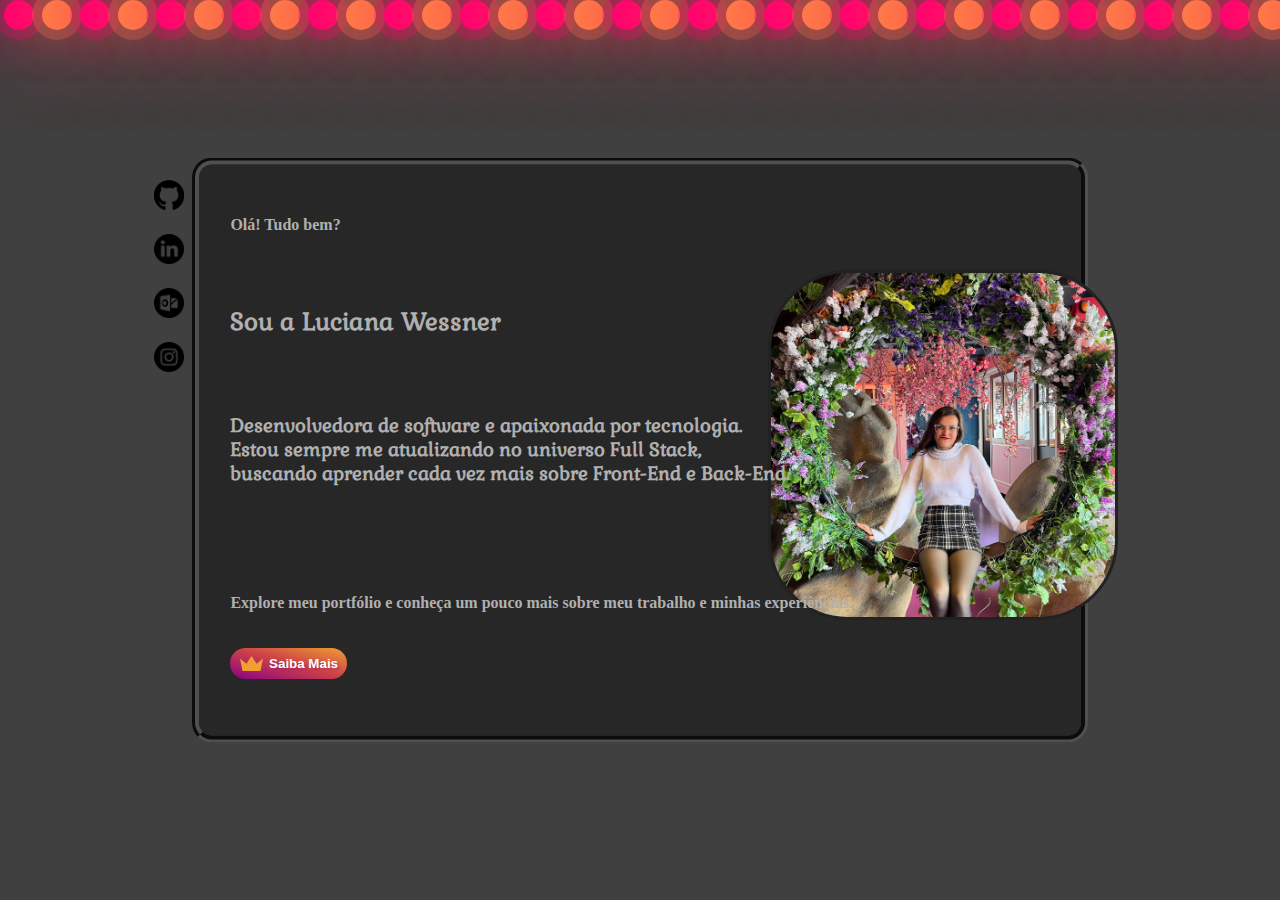
<file: index.html>
<!DOCTYPE html>
<html lang="pt-BR">
<head>
    <meta charset="UTF-8">
    <meta name="viewport" content="width=device-width, initial-scale=1.0">
    
    <title>Portifólio - Lu</title>
    <link rel="stylesheet" type="text/css" href="style.css">
    <link rel="stylesheet" href="https://fonts.googleapis.com/css2?family=Playfair+Display:ital,wght@0,400..900;1,400..900&display=swap&family=Gabriela&family=Playfair+Display:ital,wght@0,400..900;1,400..900&display=swap">

</head>
<body>
    <div class="container">
        <div class="bolhas">
            <span style="--i:11"></span>
            <span style="--i:17"></span>
            <span style="--i:25"></span>
            <span style="--i:14"></span>
            <span style="--i:9"></span>
            <span style="--i:2"></span>
            <span style="--i:28"></span>
            <span style="--i:16"></span>
            <span style="--i:22"></span>
            <span style="--i:4"></span>
            <span style="--i:13"></span>
            <span style="--i:27"></span>
            <span style="--i:17"></span>
            <span style="--i:9"></span>
            <span style="--i:15"></span>
            <span style="--i:24"></span>
            <span style="--i:12"></span>
            <span style="--i:26"></span>
            <span style="--i:11"></span>
            <span style="--i:17"></span>
            <span style="--i:25"></span>
            <span style="--i:14"></span>
            <span style="--i:9"></span>
            <span style="--i:2"></span>
            <span style="--i:28"></span>
            <span style="--i:16"></span>
            <span style="--i:22"></span>
            <span style="--i:4"></span>
            <span style="--i:13"></span>
            <span style="--i:27"></span>
            <span style="--i:17"></span>
            <span style="--i:9"></span>
            <span style="--i:15"></span>
            <span style="--i:24"></span>
            <span style="--i:12"></span>
            <span style="--i:26"></span>
            <span style="--i:11"></span>
            <span style="--i:17"></span>
            <span style="--i:25"></span>
            <span style="--i:14"></span>
            <span style="--i:9"></span>
            <span style="--i:2"></span>
            <span style="--i:28"></span>
            <span style="--i:16"></span>
            <span style="--i:22"></span>
            <span style="--i:4"></span>
        </div>

        <div class="Retangulo"></div>
            
        <div>
            <img id="img1"src="img/eu.jpg">
        </div>

        <div style="color: #B0B0B0">
            <h4 id="apresentação1">Olá! Tudo bem? </h4>
            <h2 id="apresentação2">Sou a Luciana Wessner</h2>
            <h3 id="apresentação3">Desenvolvedora de software e apaixonada por tecnologia.<br>
                Estou sempre me atualizando no universo Full Stack,<br> 
                buscando aprender cada vez mais sobre Front-End e Back-End.</h3>
            <h4 id="apresentação4">Explore meu portfólio e conheça um pouco mais sobre meu trabalho e minhas experiências.</h4>    
        </div>

        <a href="./Pag.html">
        <button class="button">
            <svg xmlns="http://www.w3.org/2000/svg" viewBox="0 0 36 24">
                <path d="m18 0 8 12 10-8-4 20H4L0 4l10 8 8-12z"></path>
            </svg>
            Saiba Mais
            </button>
        </a>  
              

             <nav class="Redes">
                <ul>
                    <li>
                        <a href="https://github.com/lucianawessner" target="_blank">
                            <img id="Logo" src="img/github.png" alt="GitHub">  
                        </a>
                    </li>
                    <li>
                        <a href="https://github.com/lucianawessner" target="_blank">
                            <img id="Logo" src="img/github.png" alt="GitHub">  
                        </a>
                    </li>
                    <li>
                        <a href="https://www.linkedin.com/in/luciana-wessner-4b6226168/" target="_blank">
                            <img id="Logo1" src="img/linkedin.png" alt="Linkedin">  
                        </a>
                    </li>
                    <li>
                        <a href="mailto:lucianawessner@hotmail.com" target="_blank">
                            <img id="Logo2" src="img/outlook.png" alt="Outlook">  
                        </a>
                    </li>
                    <li>
                        <a href="https://www.linkedin.com/in/luciana-wessner-4b6226168/" target="_blank">
                            <img id="Logo3" src="img/instagram.png" alt="Instagram">  
                        </a>
                    </li>
                </ul>                   
            </nav>
    </div>


</body>
</html>
</file>
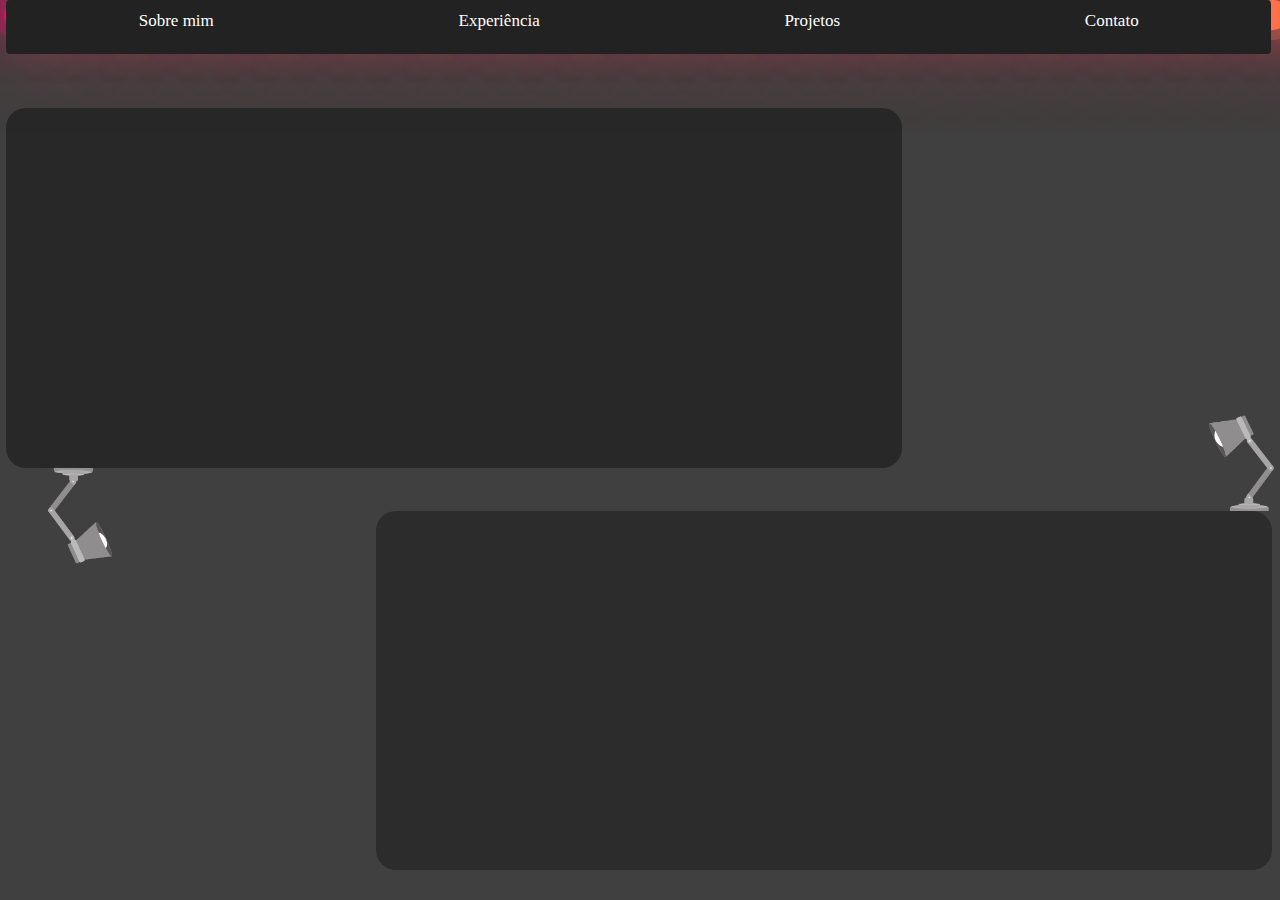
<file: Pag.html>
<!DOCTYPE html>
<html lang="pt-BR">
    <link rel="stylesheet" type="text/css" href="style-abajur.css">
<head>
</head>
<body>
        <div class="container">
            <div class="bolhas">
                <span style="--i:11"></span>
                <span style="--i:17"></span>
                <span style="--i:25"></span>
                <span style="--i:14"></span>
                <span style="--i:9"></span>
                <span style="--i:2"></span>
                <span style="--i:28"></span>
                <span style="--i:16"></span>
                <span style="--i:22"></span>
                <span style="--i:4"></span>
                <span style="--i:13"></span>
                <span style="--i:27"></span>
                <span style="--i:17"></span>
                <span style="--i:9"></span>
                <span style="--i:15"></span>
                <span style="--i:24"></span>
                <span style="--i:12"></span>
                <span style="--i:26"></span>
                <span style="--i:11"></span>
                <span style="--i:17"></span>
                <span style="--i:25"></span>
                <span style="--i:14"></span>
                <span style="--i:9"></span>
                <span style="--i:2"></span>
                <span style="--i:28"></span>
                <span style="--i:16"></span>
                <span style="--i:22"></span>
                <span style="--i:4"></span>
                <span style="--i:13"></span>
                <span style="--i:27"></span>
                <span style="--i:17"></span>
                <span style="--i:9"></span>
                <span style="--i:15"></span>
                <span style="--i:24"></span>
                <span style="--i:12"></span>
                <span style="--i:26"></span>
                <span style="--i:11"></span>
                <span style="--i:17"></span>
                <span style="--i:25"></span>
                <span style="--i:14"></span>
                <span style="--i:9"></span>
                <span style="--i:2"></span>
                <span style="--i:28"></span>
                <span style="--i:16"></span>
                <span style="--i:22"></span>
                <span style="--i:4"></span>
            </div>


            <nav>
                <ul>
                    <li class="link"><a href="#" onclick="showSection('SobreMim')">Sobre mim</a></li>
                    <li class="link"><a href="#" onclick="showSection('Experiencia')">Experiência</a></li>
                    <li class="link"><a href="#" onclick="showSection('Projetos')">Projetos</a></li>
                    <li class="link"><a href="#" onclick="showSection('Contato')">Contato</a></li>
                </ul>
            </nav>
    
            <div id="SobreMim" class="section">

                <img id="img2" src="./img/Design sem nome.png">
                <img id="img1" src="./img/Design sem nome.png">

                <div class="retangulo">
                    <div class="retangulo2">

                    </div>
                </div>
            </div>
    
            <div id="Experiencia" class="section">
 
                <h1>Experiencia</h1>

            </div>
    
            <div id="Projetos" class="section">

                <div class="caixinha1">
                    <div class="box" style="--clr:#FF0072AA;">
                        <div class="content">
                            <div class="icon"><ion-icon name="brush"></ion-icon></div>
                            <div class="text">
                                <h3>Designing</h3>
                                <p>Lorem ipsum dolor sit amet consectetur adipisicing elit. Id, qui.</p>
                                <a href="#">Read More</a>
                            </div>
                        </div>
                    </div>

                    <div class="box" style="--clr:#FF7F47AA;">
                        <div class="content">
                            <div class="icon"><ion-icon name="code-slash"></ion-icon></div>
                            <div class="text">
                                <h3>Development</h3>
                                <p>Lorem ipsum dolor sit amet consectetur adipisicing elit. Id, qui.</p>
                                <a href="#">Read More</a>
                            </div>
                        </div>
                    </div>

                    <div class="box" style="--clr:#eb5ae5AA;">
                        <div class="content">
                            <div class="icon"><ion-icon name="code-slash"></ion-icon></div>
                            <div class="text">
                                <h3>Development</h3>
                                <p>Lorem ipsum dolor sit amet consectetur adipisicing elit. Id, qui.</p>
                                <a href="#">Read More</a>
                            </div>
                        </div>
                    </div>
                    
                    <div class="box" style="--clr:#5b98ebAA;">
                        <div class="content">
                            <div class="icon"><ion-icon name="search"></ion-icon></div>
                            <div class="text">
                                <h3>SEO</h3>
                                <p>Lorem ipsum dolor sit amet consectetur adipisicing elit. Id, qui.</p>
                                <a href="#">Read More</a>
                            </div>
                        </div>
                    </div>
                </div>
            </div>
    
            <div id="Contato" class="section">
                <h1>contato</h1>

            </div>
        </div>
    


    <script src="./animacao.js">

    </script>    
</body>
</html>
</file>
<file: style.css>
* {
    margin: 0;
    padding: 0;
    box-sizing: border-box;;
}


body{
    min-height: 100vh;
    background-color: #404040;
}

.container{
    position: relative;
    width: 100%;
    height: 100vh;
    overflow: hidden ;
}

.bolhas{
    position: absolute;
    display: flex;
    z-index: 1;
}

.bolhas span{
    width: 30px;
    height: 30px;
    background:#FF0072;
    margin: 0 4px;
    border-radius: 50%;
    box-shadow: 0 0 0 10px #FF007244,
    0 0 50px #FF0072,
    0 0 100px #FF0072;
    animation: animar calc(150S / var(--i)) linear infinite;
}

@keyframes animar {
    0% {
        transform: translateY(100vh) scale(0);
    }
    100%{
        transform: translateY(-10vh) scale(1);
    }
}

.bolhas span:nth-of-type(even){
    background: #FF7F47;
    box-shadow: 0 0 0 10px #FF7F4744,
    0 0 50px #FF7F47,
    0 0 100px #FF7F47;
}

.Retangulo {
    border-radius: 20px;
    position: absolute;
    top: 50%;
    left: 50%;
    transform: translate(-50%, -50%);
    width: 70%;
    height: 65%;
    background-color: #222222;
    z-index: 2; 
    opacity: 80%;
    border: groove #000 7px;
}

#img1{
    border-radius: 80px;
    position: absolute;
    top: 30%;
    left: 60%;
    z-index: 4;
    width: 350px;
    height: 350px;
    border: solid #222222 3px;
}

#Logo{
    position: absolute;
    z-index: 4;
    width: 30px;
    top: 20%;
    left: 12%;
}

#Logo1{
    position: absolute;
    z-index: 4;
    width: 30px;
    top: 26%;
    left: 12%;
}

#Logo2{
    position: absolute;
    z-index: 4;
    width: 30px;
    top: 32%;
    left: 12%;
}

#Logo3{
    position: absolute;
    z-index: 2;
    width: 30px;
    top: 38%;
    left: 12%;
}

#apresentação1{
    position: absolute;
    z-index: 4;
    top: 24%;
    left: 18%;
    font-family: 'Playfair+Display';
}

#apresentação2{
    position: absolute;
    z-index: 4;
    top: 34%;
    left: 18%;
    font-family: 'Gabriela';
}
#apresentação3{
    position: absolute;
    z-index: 4;
    top: 46%;
    left: 18%;
    font-family: 'Gabriela';
}

#apresentação4{
    position: absolute;
    z-index: 4;
    top: 66%;
    left: 18%;
    font-family: 'Playfair+Display';
}

.button {
    z-index: 4;
    position: absolute;
    top: 72%;
    left: 18%;
    width: fit-content;
    display: flex;
    padding: 0.6em 0.7em;
    gap: 0.4rem;
    border: none;
    font-weight: bold;
    border-radius: 30px;
    cursor: pointer;
    text-shadow: 2px 2px 3px rgb(136 0 136 / 40%);
    background: linear-gradient(
        15deg,
        #880088,
        #aa2068,
        #cc3f47,
        #de6f3d,
        #f09f33,
        #de6f3d,
        #cc3f47,
        #aa2068,
        #880088
      )
      no-repeat;
    background-size: 300%;
    background-position: left center;
    transition: background 0.3s ease;
    color: #fff;
  }
  
  .button:hover {
    background-size: 320%;
    background-position: right center;
  }
  
  .button:hover svg {
    fill: #fff;
  }
  
  .button svg {
    width: 23px;
    fill: #f09f33;
    transition: 0.3s ease;
  }
</file>
<file: style-abajur.css>
* {
    margin: 0;
    padding: 0;
    box-sizing: border-box;
}

body {
    min-height: 100vh;
    background-color: #404040;
    overflow: hidden;
}

.container {
    position: relative;
    width: 100%;
    height: 100vh;
  /*  overflow-y: auto; */
 /*  overflow-x: hidden; */
}

.bolhas {
    position: absolute;
    display: flex;
    z-index: 1;
}

.bolhas span {
    width: 30px;
    height: 30px;
    background: #FF0072;
    margin: 0 4px;
    border-radius: 50%;
    box-shadow: 0 0 0 10px #FF007244, 0 0 50px #FF0072, 0 0 100px #FF0072;
    animation: animar calc(150s / var(--i)) linear infinite;
}

@keyframes animar {
    0% {
        transform: translateY(100vh) scale(0);
    }
    100% {
        transform: translateY(-10vh) scale(1);
    }
}

.bolhas span:nth-of-type(even) {
    background: #FF7F47;
    box-shadow: 0 0 0 10px #FF7F4744, 0 0 50px #FF7F47, 0 0 100px #FF7F47;
}

nav {
    z-index: 2;
    height: 6%;
    background-color: #222;
    width: 98.8%;
    border-radius: 4px;
    position: absolute;
    left: 0.5%;
}

ul {
    display: flex;
    align-items: center;
    justify-content: space-around;
    padding: 10px;
}

a {
    font-family: Poppins;
    font-size: 17px;
    text-decoration: none;
    color: #fff;
}

.link {
    position: relative;
    list-style: none;
    padding: 0.08% 0;
}

.link::after,
.link::before {
    content: "";
    position: absolute;
    width: 0;
    height: 2px;
    background-color: #fff;
    transition: all 0.6s ease-in-out;
}

.link::after {
    top: 0;
    right: 0;
    transform-origin: right;
}

.link::before {
    left: 0;
    bottom: 0;
    transform-origin: left;
}

.link:hover::after,
.link:hover::before {
    width: 100%;
}

#img1 {
    z-index: 2;
    position: absolute;
    height: 15%;
    top: 52%;
    left: 1%;
    transform: rotate(-179deg);
    cursor: pointer;
}

#img2 {
    z-index: 2;
    position: absolute;
    height: 15%;
    top: 41.8%;
    left: 91%;
    cursor: pointer;

}

.retangulo {
    border-radius: 20px;
    position: absolute;
    top: 12%;
    left: 0.5%;
    width: 70%;
    height: 40%;
    background-color: #222222; /* Cor original do retângulo */
    z-index: 2;
    opacity: 0.8; /* Opacidade original do retângulo */
}

.retangulo2 {
    border-radius: 20px;
    position: absolute;
    top: 112%;
    left: 41.2%;
    width: 100%;
    height: 99.8%;
    background-color: #222222; /* Cor original do retângulo2 */
    z-index: 2;
    opacity: 0.8; /* Opacidade original do retângulo2 */
}

.caixinha1
{
    z-index: 1;
    position: absolute;
    display: flex;
    justify-content: center;
    align-items: center;
    flex-wrap: wrap;
    padding: 210px 180px;
    gap: 120px;
}
.caixinha1 .box
{
    position: relative;
    width: 200px;
    height: 250px;
    background: #2e2e2e;
    display: flex;
    justify-content: center;
    align-items: center;
}
.caixinha1 .box::before
{
    content: '';
    position: absolute;
    inset: -10px 50px;
    border-top: 4px solid var(--clr);
    border-bottom: 4px solid var(--clr);
    z-index: -1;
    transform: skewY(15deg);
    transition: 0.5s ease-in-out;
}
.caixinha1 .box:hover::before
{
    transform: skewY(0deg);
    inset: -10px 40px;
}
.caixinha1 .box::after
{
    content: '';
    position: absolute;
    inset: 60px -10px;
    border-left: 4px solid var(--clr);
    border-right: 4px solid var(--clr);
    z-index: -1;
    transform: skew(15deg);
    transition: 0.5s ease-in-out;
}
.caixinha1 .box:hover::after
{
    transform: skew(0deg);
    inset: 40px -10px;
}
.caixinha1 .box .content
{
    position: relative;
    display: flex;
    justify-content: center;
    align-items: center;
    flex-direction: column;
    text-align: center;
    gap: 20px;
    padding: 0 20px;
    width: 100%;
    height: 100%;
    overflow: hidden;
}
.caixinha1 .box .content .icon
{
    color: var(--clr);
    width: 40px;
    height: 40px;
    box-shadow: 0 0 0 4px #2e2e2e,0 0 0 6px var(--clr);
    display: flex;
    justify-content: center;
    align-items: center;
    font-size: 2.5em;
    background: #2e2e2e;
    transition: 0.5s ease-in-out;
}
.caixinha1 .box:hover .content .icon 
{
    background: var(--clr);
    color: #2e2e2e;
    box-shadow: 0 0 0 4px #2e2e2e,0 0 0 300px var(--clr);
}
.caixinha1 .box .content .text h3
{
    font-size: 1.2em;
    color: #fff;
    font-weight: 500;
    transition: 0.5s ease-in-out;
}
.caixinha1 .box:hover .content .text h3
{
    color: #2e2e2e;
}
.caixinha1 .box .content .text p
{
    font-size: 0.9em;
    color: #999;
    transition: 0.5s ease-in-out;
    margin-top: 7%;
}
.caixinha1 .box:hover .content .text p
{
    color: #2e2e2e;
}
.caixinha1 .box .content .text a
{
    position: relative;
    background: var(--clr);
    color: #2e2e2e;
    padding: 4px 10px;
    display: inline-block;
    text-decoration: none;
    font-weight: 500;
    margin-top: 12px;
    transition: 0.5s ease-in-out;
}
.caixinha1 .box:hover .content .text a
{
    background: #2e2e2e;
    color: var(--clr);
}
</file>
